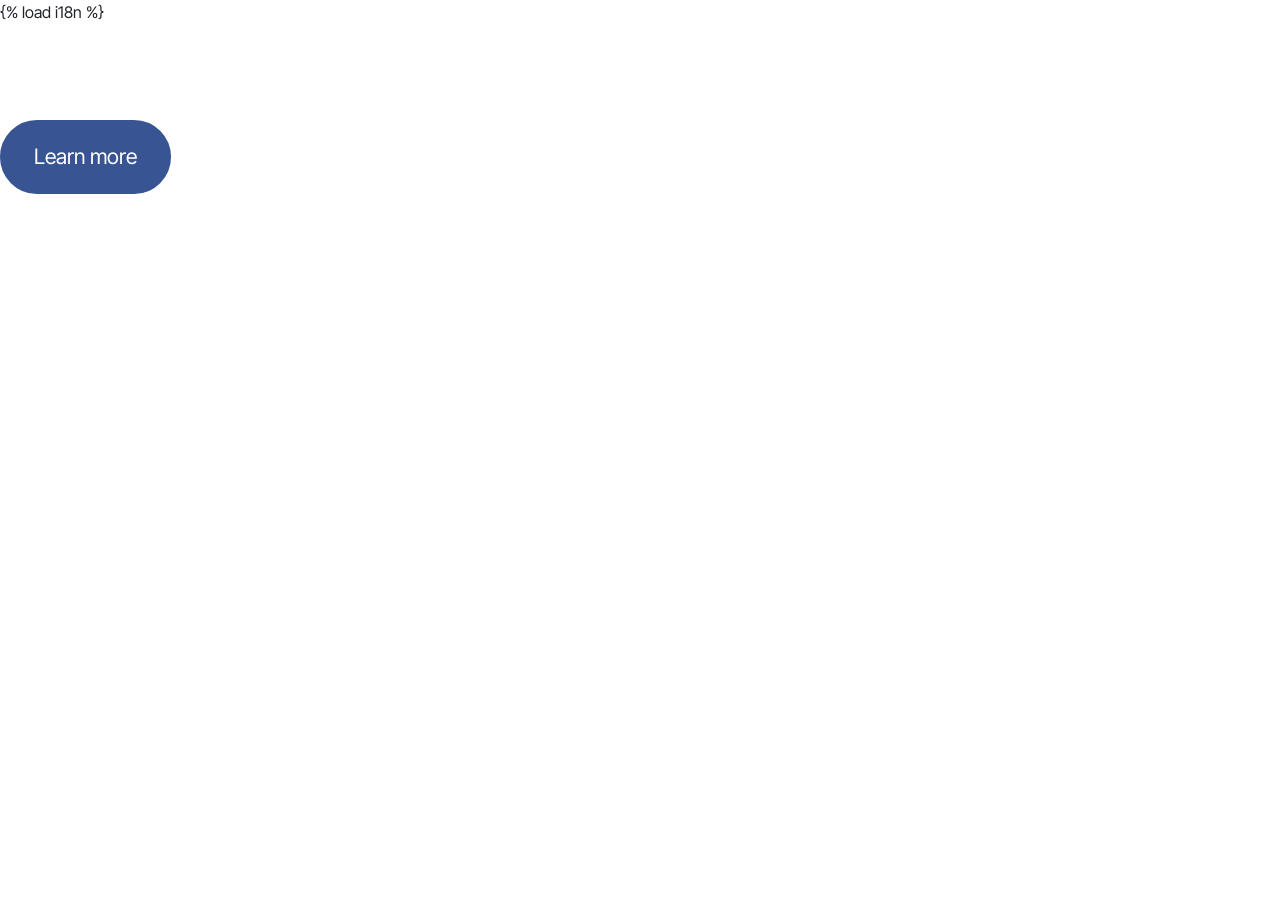
<file: templates/hotel/modal-photo.html>
{% load i18n %}
<!DOCTYPE html>
<html  >
<head>
  <!-- Site made with Mobirise Website Builder v5.9.18, https://mobirise.com -->
  <meta charset="UTF-8">
  <meta http-equiv="X-UA-Compatible" content="IE=edge">

  
  <title>Home</title>
  <link rel="stylesheet" href="assets/bootstrap/css/bootstrap.min.css">
  <link rel="stylesheet" href="assets/bootstrap/css/bootstrap-grid.min.css">
  <link rel="stylesheet" href="assets/bootstrap/css/bootstrap-reboot.min.css">
  <link rel="preload" href="https://fonts.googleapis.com/css?family=Inter+Tight:100,200,300,400,500,600,700,800,900,100i,200i,300i,400i,500i,600i,700i,800i,900i&display=swap" as="style" onload="this.onload=null;this.rel='stylesheet'">
  <noscript><link rel="stylesheet" href="https://fonts.googleapis.com/css?family=Inter+Tight:100,200,300,400,500,600,700,800,900,100i,200i,300i,400i,500i,600i,700i,800i,900i&display=swap"></noscript>
  <link rel="preload" as="style" href="assets/mobirise/css/mbr-additional.css?v=dKq1kZ"><link rel="stylesheet" href="assets/mobirise/css/mbr-additional.css?v=dKq1kZ" type="text/css">

  
  
  
</head>
<body>
  
  <section class="mbr-section" id="witsec-modal-window-block-28" data-rv-view="16">

	<style>
	/* Let's not animate the contents of modal windows */
	.no-anim {
		-webkit-animation: none !important;
		-moz-animation: none !important;
		-o-animation: none !important;
		-ms-animation: none !important;
		animation: none !important;
	}
	</style>

	
	
	<div>
		<div class="modal fade" id="modal-photo" tabindex="-1" role="dialog" aria-labelledby="modal-photoLabel" aria-hidden="true">  
			<div class="modal-dialog  " style="height:auto" role="document">    <div class="modal-content">
				<div class="modal-header">  
					<h5 class="no-anim modal-title display-7" id="modal-photoLabel">Modal title</h5>  
					<a href="#" class="no-anim close" data-bs-dismiss="modal" data-dismiss="modal" aria-label="Close">
						<span aria-hidden="true">×</span></a>
				</div>
				<div class="modal-body display-7" id="modal-photo_body">Modal body text goes here.</div>
				<div class="modal-footer">
					<div class="mbr-section-btn">
						<a href="#" class="no-anim btn btn-secondary display-4" data-bs-dismiss="modal" data-dismiss="modal">Close</a>
					</div>
				</div>
			</div>
		</div>
	</div>
	
<script> 
document.addEventListener("DOMContentLoaded", function() { 
  if(typeof jQuery === "function") {
    $("#modal-photo").on("hidden.bs.modal", function () { 
      var html = $( "#modal-photo_body" ).html(); 
      $( "#modal-photo_body" ).empty(); 
      $( "#modal-photo_body" ).append(html); 
    }) 
  } else { 
      var mdw = document.getElementById("#modal-photo") 
      mdw.addEventListener("hidden.bs.modal", function(event) { 
        mdw.innerHTML = mdw.innerHTML; 
      }); 
  } 
}); 
</script></div>

	<script>
	if (typeof OpenModal === 'undefined') {
		OpenModal = function(modalName) {
			if(typeof jQuery === "function") {
				if ($('#' + modalName).length)
					$('#' + modalName).modal('show');
				else
					alert("Sorry, but there is no modal for " + modalName);
			} else {
				let mdw = new bootstrap.Modal(document.getElementById(modalName), {});
				mdw.show();
			}
		}
	}

	function modalSetCookie(cname, cvalue, exdays) {
		var d = new Date();
		d.setTime(d.getTime() + (exdays*24*60*60*1000));
		var expires = "expires="+ d.toUTCString();
		document.cookie = cname + "=" + cvalue + ";" + expires + ";path=/";
	}

	function modalGetCookie(cname) {
		var name = cname + "=";
		var decodedCookie = decodeURIComponent(document.cookie);
		var ca = decodedCookie.split(';');
		for(var i = 0; i <ca.length; i++) {
			var c = ca[i];
			while (c.charAt(0) == ' ') {
				c = c.substring(1);
			}
			if (c.indexOf(name) == 0) {
				return c.substring(name.length, c.length);
			}
		}
		return "";
	}
	</script>

</section>

<section data-bs-version="5.1" class="news01 cid-usqSmYy7di" id="news01-2a">
  
        <div class="mbr-section-btn"><a class="btn btn-primary display-7" href="javascript:OpenModal('modal-photo')">
            Learn more</a></div>

</section><section class="display-7" style="padding: 0;align-items: center;justify-content: center;flex-wrap: wrap;    align-content: center;display: flex;position: relative;height: 4rem;">
	<p style="margin: 0;text-align: center;" class="display-7">&#8204;</p>
	</section><script src="assets/bootstrap/js/bootstrap.bundle.min.js"></script>      
  
  
 <div id="scrollToTop" class="scrollToTop mbr-arrow-up"><a style="text-align: center;"><i class="mbr-arrow-up-icon mbr-arrow-up-icon-cm cm-icon cm-icon-smallarrow-up"></i></a></div>
    <input name="animation" type="hidden">
  </body>
</html>
</file>
<file: templates/hotel/assets/mobirise/css/mbr-additional.css>
.btn {
  border-width: 2px;
}
img,
.card-wrap,
.card-wrapper,
.video-wrapper,
.mbr-figure iframe,
.google-map iframe,
.slide-content,
.plan,
.card,
.item-wrapper {
  border-radius: 2rem !important;
}
.video-wrapper {
  overflow: hidden;
}
body {
  font-family: Inter Tight;
}
.display-1 {
  font-family: 'Inter Tight', sans-serif;
  font-size: 5rem;
  line-height: 1;
}
.display-1 > .mbr-iconfont {
  font-size: 6.25rem;
}
.display-2 {
  font-family: 'Inter Tight', sans-serif;
  font-size: 4rem;
  line-height: 1;
}
.display-2 > .mbr-iconfont {
  font-size: 5rem;
}
.display-4 {
  font-family: 'Inter Tight', sans-serif;
  font-size: 1.4rem;
  line-height: 1.5;
}
.display-4 > .mbr-iconfont {
  font-size: 1.75rem;
}
.display-5 {
  font-family: 'Inter Tight', sans-serif;
  font-size: 2rem;
  line-height: 1.5;
}
.display-5 > .mbr-iconfont {
  font-size: 2.5rem;
}
.display-7 {
  font-family: 'Inter Tight', sans-serif;
  font-size: 1.4rem;
  line-height: 1.3;
}
.display-7 > .mbr-iconfont {
  font-size: 1.75rem;
}
/* ---- Fluid typography for mobile devices ---- */
/* 1.4 - font scale ratio ( bootstrap == 1.42857 ) */
/* 100vw - current viewport width */
/* (48 - 20)  48 == 48rem == 768px, 20 == 20rem == 320px(minimal supported viewport) */
/* 0.65 - min scale variable, may vary */
@media (max-width: 992px) {
  .display-1 {
    font-size: 4rem;
  }
}
@media (max-width: 768px) {
  .display-1 {
    font-size: 3.5rem;
    font-size: calc( 2.4rem + (5 - 2.4) * ((100vw - 20rem) / (48 - 20)));
    line-height: calc( 1.1 * (2.4rem + (5 - 2.4) * ((100vw - 20rem) / (48 - 20))));
  }
  .display-2 {
    font-size: 3.2rem;
    font-size: calc( 2.05rem + (4 - 2.05) * ((100vw - 20rem) / (48 - 20)));
    line-height: calc( 1.3 * (2.05rem + (4 - 2.05) * ((100vw - 20rem) / (48 - 20))));
  }
  .display-4 {
    font-size: 1.12rem;
    font-size: calc( 1.14rem + (1.4 - 1.14) * ((100vw - 20rem) / (48 - 20)));
    line-height: calc( 1.4 * (1.14rem + (1.4 - 1.14) * ((100vw - 20rem) / (48 - 20))));
  }
  .display-5 {
    font-size: 1.6rem;
    font-size: calc( 1.35rem + (2 - 1.35) * ((100vw - 20rem) / (48 - 20)));
    line-height: calc( 1.4 * (1.35rem + (2 - 1.35) * ((100vw - 20rem) / (48 - 20))));
  }
  .display-7 {
    font-size: 1.12rem;
    font-size: calc( 1.14rem + (1.4 - 1.14) * ((100vw - 20rem) / (48 - 20)));
    line-height: calc( 1.4 * (1.14rem + (1.4 - 1.14) * ((100vw - 20rem) / (48 - 20))));
  }
}
@media (min-width: 992px) and (max-width: 1400px) {
  .display-1 {
    font-size: 3.5rem;
    font-size: calc( 2.4rem + (5 - 2.4) * ((100vw - 62rem) / (87 - 62)));
    line-height: calc( 1.1 * (2.4rem + (5 - 2.4) * ((100vw - 62rem) / (87 - 62))));
  }
  .display-2 {
    font-size: 3.2rem;
    font-size: calc( 2.05rem + (4 - 2.05) * ((100vw - 62rem) / (87 - 62)));
    line-height: calc( 1.3 * (2.05rem + (4 - 2.05) * ((100vw - 62rem) / (87 - 62))));
  }
  .display-4 {
    font-size: 1.12rem;
    font-size: calc( 1.14rem + (1.4 - 1.14) * ((100vw - 62rem) / (87 - 62)));
    line-height: calc( 1.4 * (1.14rem + (1.4 - 1.14) * ((100vw - 62rem) / (87 - 62))));
  }
  .display-5 {
    font-size: 1.6rem;
    font-size: calc( 1.35rem + (2 - 1.35) * ((100vw - 62rem) / (87 - 62)));
    line-height: calc( 1.4 * (1.35rem + (2 - 1.35) * ((100vw - 62rem) / (87 - 62))));
  }
  .display-7 {
    font-size: 1.12rem;
    font-size: calc( 1.14rem + (1.4 - 1.14) * ((100vw - 62rem) / (87 - 62)));
    line-height: calc( 1.4 * (1.14rem + (1.4 - 1.14) * ((100vw - 62rem) / (87 - 62))));
  }
}
/* Buttons */
.btn {
  padding: 1.25rem 2rem;
  border-radius: 4px;
}
@media (max-width: 767px) {
  .btn {
    padding: 0.75rem 1.5rem;
  }
}
.btn-sm {
  padding: 0.6rem 1.2rem;
  border-radius: 4px;
}
.btn-md {
  padding: 0.6rem 1.2rem;
  border-radius: 4px;
}
.btn-lg {
  padding: 1.25rem 2rem;
  border-radius: 4px;
}
.bg-primary {
  background-color: #385493 !important;
}
.bg-success {
  background-color: #3a341c !important;
}
.bg-info {
  background-color: #320707 !important;
}
.bg-warning {
  background-color: #a0e2e1 !important;
}
.bg-danger {
  background-color: #ffffff !important;
}
.btn-primary,
.btn-primary:active {
  background-color: #385493 !important;
  border-color: #385493 !important;
  color: #ffffff !important;
  box-shadow: none;
}
.btn-primary:hover,
.btn-primary:focus,
.btn-primary.focus,
.btn-primary.active {
  color: inherit;
  background-color: #4669b8 !important;
  border-color: #4669b8 !important;
  box-shadow: none;
}
.btn-primary.disabled,
.btn-primary:disabled {
  color: #ffffff !important;
  background-color: #4669b8 !important;
  border-color: #4669b8 !important;
}
.btn-secondary,
.btn-secondary:active {
  background-color: #ffd7ef !important;
  border-color: #ffd7ef !important;
  color: #d70081 !important;
  box-shadow: none;
}
.btn-secondary:hover,
.btn-secondary:focus,
.btn-secondary.focus,
.btn-secondary.active {
  color: inherit;
  background-color: #ffffff !important;
  border-color: #ffffff !important;
  box-shadow: none;
}
.btn-secondary.disabled,
.btn-secondary:disabled {
  color: #d70081 !important;
  background-color: #ffffff !important;
  border-color: #ffffff !important;
}
.btn-info,
.btn-info:active {
  background-color: #320707 !important;
  border-color: #320707 !important;
  color: #ffffff !important;
  box-shadow: none;
}
.btn-info:hover,
.btn-info:focus,
.btn-info.focus,
.btn-info.active {
  color: inherit;
  background-color: #5f0d0d !important;
  border-color: #5f0d0d !important;
  box-shadow: none;
}
.btn-info.disabled,
.btn-info:disabled {
  color: #ffffff !important;
  background-color: #5f0d0d !important;
  border-color: #5f0d0d !important;
}
.btn-success,
.btn-success:active {
  background-color: #3a341c !important;
  border-color: #3a341c !important;
  color: #ffffff !important;
  box-shadow: none;
}
.btn-success:hover,
.btn-success:focus,
.btn-success.focus,
.btn-success.active {
  color: inherit;
  background-color: #5c532d !important;
  border-color: #5c532d !important;
  box-shadow: none;
}
.btn-success.disabled,
.btn-success:disabled {
  color: #ffffff !important;
  background-color: #5c532d !important;
  border-color: #5c532d !important;
}
.btn-warning,
.btn-warning:active {
  background-color: #a0e2e1 !important;
  border-color: #a0e2e1 !important;
  color: #1f6463 !important;
  box-shadow: none;
}
.btn-warning:hover,
.btn-warning:focus,
.btn-warning.focus,
.btn-warning.active {
  color: inherit;
  background-color: #c7eeed !important;
  border-color: #c7eeed !important;
  box-shadow: none;
}
.btn-warning.disabled,
.btn-warning:disabled {
  color: #1f6463 !important;
  background-color: #c7eeed !important;
  border-color: #c7eeed !important;
}
.btn-danger,
.btn-danger:active {
  background-color: #ffffff !important;
  border-color: #ffffff !important;
  color: #808080 !important;
  box-shadow: none;
}
.btn-danger:hover,
.btn-danger:focus,
.btn-danger.focus,
.btn-danger.active {
  color: inherit;
  background-color: #ffffff !important;
  border-color: #ffffff !important;
  box-shadow: none;
}
.btn-danger.disabled,
.btn-danger:disabled {
  color: #808080 !important;
  background-color: #ffffff !important;
  border-color: #ffffff !important;
}
.btn-white,
.btn-white:active {
  background-color: #eff0ec !important;
  border-color: #eff0ec !important;
  color: #757b62 !important;
  box-shadow: none;
}
.btn-white:hover,
.btn-white:focus,
.btn-white.focus,
.btn-white.active {
  color: inherit;
  background-color: #ffffff !important;
  border-color: #ffffff !important;
  box-shadow: none;
}
.btn-white.disabled,
.btn-white:disabled {
  color: #757b62 !important;
  background-color: #ffffff !important;
  border-color: #ffffff !important;
}
.btn-black,
.btn-black:active {
  background-color: #232323 !important;
  border-color: #232323 !important;
  color: #ffffff !important;
  box-shadow: none;
}
.btn-black:hover,
.btn-black:focus,
.btn-black.focus,
.btn-black.active {
  color: inherit;
  background-color: #3d3d3d !important;
  border-color: #3d3d3d !important;
  box-shadow: none;
}
.btn-black.disabled,
.btn-black:disabled {
  color: #ffffff !important;
  background-color: #3d3d3d !important;
  border-color: #3d3d3d !important;
}
.btn-primary-outline,
.btn-primary-outline:active {
  background-color: transparent !important;
  border-color: #385493;
  color: #385493;
}
.btn-primary-outline:hover,
.btn-primary-outline:focus,
.btn-primary-outline.focus,
.btn-primary-outline.active {
  color: #203054 !important;
  background-color: transparent !important;
  border-color: #203054 !important;
  box-shadow: none !important;
}
.btn-primary-outline.disabled,
.btn-primary-outline:disabled {
  color: #ffffff !important;
  background-color: #385493 !important;
  border-color: #385493 !important;
}
.btn-secondary-outline,
.btn-secondary-outline:active {
  background-color: transparent !important;
  border-color: #ffd7ef;
  color: #ffd7ef;
}
.btn-secondary-outline:hover,
.btn-secondary-outline:focus,
.btn-secondary-outline.focus,
.btn-secondary-outline.active {
  color: #ff80cc !important;
  background-color: transparent !important;
  border-color: #ff80cc !important;
  box-shadow: none !important;
}
.btn-secondary-outline.disabled,
.btn-secondary-outline:disabled {
  color: #d70081 !important;
  background-color: #ffd7ef !important;
  border-color: #ffd7ef !important;
}
.btn-info-outline,
.btn-info-outline:active {
  background-color: transparent !important;
  border-color: #320707;
  color: #320707;
}
.btn-info-outline:hover,
.btn-info-outline:focus,
.btn-info-outline.focus,
.btn-info-outline.active {
  color: #000000 !important;
  background-color: transparent !important;
  border-color: #000000 !important;
  box-shadow: none !important;
}
.btn-info-outline.disabled,
.btn-info-outline:disabled {
  color: #ffffff !important;
  background-color: #320707 !important;
  border-color: #320707 !important;
}
.btn-success-outline,
.btn-success-outline:active {
  background-color: transparent !important;
  border-color: #3a341c;
  color: #3a341c;
}
.btn-success-outline:hover,
.btn-success-outline:focus,
.btn-success-outline.focus,
.btn-success-outline.active {
  color: #000000 !important;
  background-color: transparent !important;
  border-color: #000000 !important;
  box-shadow: none !important;
}
.btn-success-outline.disabled,
.btn-success-outline:disabled {
  color: #ffffff !important;
  background-color: #3a341c !important;
  border-color: #3a341c !important;
}
.btn-warning-outline,
.btn-warning-outline:active {
  background-color: transparent !important;
  border-color: #a0e2e1;
  color: #a0e2e1;
}
.btn-warning-outline:hover,
.btn-warning-outline:focus,
.btn-warning-outline.focus,
.btn-warning-outline.active {
  color: #5ececc !important;
  background-color: transparent !important;
  border-color: #5ececc !important;
  box-shadow: none !important;
}
.btn-warning-outline.disabled,
.btn-warning-outline:disabled {
  color: #1f6463 !important;
  background-color: #a0e2e1 !important;
  border-color: #a0e2e1 !important;
}
.btn-danger-outline,
.btn-danger-outline:active {
  background-color: transparent !important;
  border-color: #ffffff;
  color: #ffffff;
}
.btn-danger-outline:hover,
.btn-danger-outline:focus,
.btn-danger-outline.focus,
.btn-danger-outline.active {
  color: #d4d4d4 !important;
  background-color: transparent !important;
  border-color: #d4d4d4 !important;
  box-shadow: none !important;
}
.btn-danger-outline.disabled,
.btn-danger-outline:disabled {
  color: #808080 !important;
  background-color: #ffffff !important;
  border-color: #ffffff !important;
}
.btn-black-outline,
.btn-black-outline:active {
  background-color: transparent !important;
  border-color: #232323;
  color: #232323;
}
.btn-black-outline:hover,
.btn-black-outline:focus,
.btn-black-outline.focus,
.btn-black-outline.active {
  color: #000000 !important;
  background-color: transparent !important;
  border-color: #000000 !important;
  box-shadow: none !important;
}
.btn-black-outline.disabled,
.btn-black-outline:disabled {
  color: #ffffff !important;
  background-color: #232323 !important;
  border-color: #232323 !important;
}
.btn-white-outline,
.btn-white-outline:active {
  background-color: transparent !important;
  border-color: #fafafa;
  color: #fafafa;
}
.btn-white-outline:hover,
.btn-white-outline:focus,
.btn-white-outline.focus,
.btn-white-outline.active {
  color: #cfcfcf !important;
  background-color: transparent !important;
  border-color: #cfcfcf !important;
  box-shadow: none !important;
}
.btn-white-outline.disabled,
.btn-white-outline:disabled {
  color: #7a7a7a !important;
  background-color: #fafafa !important;
  border-color: #fafafa !important;
}
.text-primary {
  color: #385493 !important;
}
.text-secondary {
  color: #ffd7ef !important;
}
.text-success {
  color: #3a341c !important;
}
.text-info {
  color: #320707 !important;
}
.text-warning {
  color: #a0e2e1 !important;
}
.text-danger {
  color: #ffffff !important;
}
.text-white {
  color: #fafafa !important;
}
.text-black {
  color: #232323 !important;
}
a.text-primary:hover,
a.text-primary:focus,
a.text-primary.active {
  color: #1c2a49 !important;
}
a.text-secondary:hover,
a.text-secondary:focus,
a.text-secondary.active {
  color: #ff71c6 !important;
}
a.text-success:hover,
a.text-success:focus,
a.text-success.active {
  color: #000000 !important;
}
a.text-info:hover,
a.text-info:focus,
a.text-info.active {
  color: #000000 !important;
}
a.text-warning:hover,
a.text-warning:focus,
a.text-warning.active {
  color: #52cac8 !important;
}
a.text-danger:hover,
a.text-danger:focus,
a.text-danger.active {
  color: #cccccc !important;
}
a.text-white:hover,
a.text-white:focus,
a.text-white.active {
  color: #c7c7c7 !important;
}
a.text-black:hover,
a.text-black:focus,
a.text-black.active {
  color: #000000 !important;
}
a[class*="text-"]:not(.nav-link):not(.dropdown-item):not([role]):not(.navbar-caption) {
  transition: 0.2s;
  position: relative;
  background-image: linear-gradient(currentColor 50%, currentColor 50%);
  background-size: 10000px 2px;
  background-repeat: no-repeat;
  background-position: 0 1.2em;
}
.nav-tabs .nav-link.active {
  color: #385493;
}
.nav-tabs .nav-link:not(.active) {
  color: #232323;
}
.alert-success {
  background-color: #70c770;
}
.alert-info {
  background-color: #320707;
}
.alert-warning {
  background-color: #a0e2e1;
}
.alert-danger {
  background-color: #ffffff;
}
.mbr-section-btn .btn:not(.btn-form) {
  border-radius: 100px;
}
.mbr-gallery-filter li a {
  border-radius: 100px !important;
}
.mbr-gallery-filter li.active .btn {
  background-color: #385493;
  border-color: #385493;
  color: #ffffff;
}
.mbr-gallery-filter li.active .btn:focus {
  box-shadow: none;
}
.nav-tabs .nav-link {
  border-radius: 100px !important;
}
a,
a:hover {
  color: #385493;
}
.mbr-plan-header.bg-primary .mbr-plan-subtitle,
.mbr-plan-header.bg-primary .mbr-plan-price-desc {
  color: #7d96cd;
}
.mbr-plan-header.bg-success .mbr-plan-subtitle,
.mbr-plan-header.bg-success .mbr-plan-price-desc {
  color: #c0b27c;
}
.mbr-plan-header.bg-info .mbr-plan-subtitle,
.mbr-plan-header.bg-info .mbr-plan-price-desc {
  color: #f3abab;
}
.mbr-plan-header.bg-warning .mbr-plan-subtitle,
.mbr-plan-header.bg-warning .mbr-plan-price-desc {
  color: #ffffff;
}
.mbr-plan-header.bg-danger .mbr-plan-subtitle,
.mbr-plan-header.bg-danger .mbr-plan-price-desc {
  color: #ffffff;
}
/* Scroll to top button*/
#scrollToTop a {
  border-radius: 100px;
}
.form-control {
  font-family: 'Inter Tight', sans-serif;
  font-size: 1.4rem;
  line-height: 1.3;
  font-weight: 400;
  border-radius: 40px !important;
}
.form-control > .mbr-iconfont {
  font-size: 1.75rem;
}
.form-control:hover,
.form-control:focus {
  box-shadow: rgba(0, 0, 0, 0.07) 0px 1px 1px 0px, rgba(0, 0, 0, 0.07) 0px 1px 3px 0px, rgba(0, 0, 0, 0.03) 0px 0px 0px 1px;
  border-color: #385493 !important;
}
.form-control:-webkit-input-placeholder {
  font-family: 'Inter Tight', sans-serif;
  font-size: 1.4rem;
  line-height: 1.3;
  font-weight: 400;
}
.form-control:-webkit-input-placeholder > .mbr-iconfont {
  font-size: 1.75rem;
}
blockquote {
  border-color: #385493;
}
/* Forms */
.mbr-form .input-group-btn .btn {
  border-radius: 100px !important;
}
.mbr-form .input-group-btn .btn:hover {
  box-shadow: 0 10px 40px 0 rgba(0, 0, 0, 0.2);
}
.mbr-form .input-group-btn button[type="submit"] {
  border-radius: 100px !important;
  padding: 1rem 3rem;
}
.mbr-form .input-group-btn button[type="submit"]:hover {
  box-shadow: 0 10px 40px 0 rgba(0, 0, 0, 0.2);
}
.jq-selectbox li:hover,
.jq-selectbox li.selected {
  background-color: #385493;
  color: #ffffff;
}
.jq-number__spin {
  transition: 0.25s ease;
}
.jq-number__spin:hover {
  border-color: #385493;
}
.jq-selectbox .jq-selectbox__trigger-arrow,
.jq-number__spin.minus:after,
.jq-number__spin.plus:after {
  transition: 0.4s;
  border-top-color: #232323;
  border-bottom-color: #232323;
}
.jq-selectbox:hover .jq-selectbox__trigger-arrow,
.jq-number__spin.minus:hover:after,
.jq-number__spin.plus:hover:after {
  border-top-color: #385493;
  border-bottom-color: #385493;
}
.xdsoft_datetimepicker .xdsoft_calendar td.xdsoft_default,
.xdsoft_datetimepicker .xdsoft_calendar td.xdsoft_current,
.xdsoft_datetimepicker .xdsoft_timepicker .xdsoft_time_box > div > div.xdsoft_current {
  color: #ffffff !important;
  background-color: #385493 !important;
  box-shadow: none !important;
}
.xdsoft_datetimepicker .xdsoft_calendar td:hover,
.xdsoft_datetimepicker .xdsoft_timepicker .xdsoft_time_box > div > div:hover {
  color: #000000 !important;
  background: #ffd7ef !important;
  box-shadow: none !important;
}
.lazy-bg {
  background-image: none !important;
}
.lazy-placeholder:not(section),
.lazy-none {
  display: block;
  position: relative;
  padding-bottom: 56.25%;
  width: 100%;
  height: auto;
}
iframe.lazy-placeholder,
.lazy-placeholder:after {
  content: '';
  position: absolute;
  width: 200px;
  height: 200px;
  background: transparent no-repeat center;
  background-size: contain;
  top: 50%;
  left: 50%;
  transform: translateX(-50%) translateY(-50%);
  background-image: url("data:image/svg+xml;charset=UTF-8,%3csvg width='32' height='32' viewBox='0 0 64 64' xmlns='http://www.w3.org/2000/svg' stroke='%23385493' %3e%3cg fill='none' fill-rule='evenodd'%3e%3cg transform='translate(16 16)' stroke-width='2'%3e%3ccircle stroke-opacity='.5' cx='16' cy='16' r='16'/%3e%3cpath d='M32 16c0-9.94-8.06-16-16-16'%3e%3canimateTransform attributeName='transform' type='rotate' from='0 16 16' to='360 16 16' dur='1s' repeatCount='indefinite'/%3e%3c/path%3e%3c/g%3e%3c/g%3e%3c/svg%3e");
}
section.lazy-placeholder:after {
  opacity: 0.5;
}
body {
  overflow-x: hidden;
}
a {
  transition: color 0.6s;
}
@media (max-width: 1400px) {
  .container {
    max-width: 100%;
  }
}
@media (max-width: 1400px) and (min-width: 768px) {
  .container {
    padding-left: 32px;
    padding-right: 32px;
  }
}
@media (max-width: 1400px) and (min-width: 768px) {
  .container-fluid {
    padding-left: 32px;
    padding-right: 32px;
  }
}
@media (max-width: 767px) {
  .container-fluid {
    padding-left: 16px;
    padding-right: 16px;
  }
}
.cid-usqSmYy7di {
  padding-top: 6rem;
  padding-bottom: 6rem;
  background-color: #ffffff;
}
.cid-usqSmYy7di .mbr-text {
  color: #000000;
  text-align: center;
}
.cid-usqSmYy7di .mbr-section-subtitle {
  color: #000000;
  text-align: left;
}
.cid-usqSmYy7di .mbr-section-title {
  text-align: left;
  color: #000000;
}
.cid-usqSmYy7di .mbr-card-title {
  color: #000000;
  text-align: left;
}
.cid-usqSmYy7di .mbr-card-subtitle {
  color: #000000;
  text-align: left;
}
.cid-usqSmYy7di .mbr-text,
.cid-usqSmYy7di .item .mbr-section-btn {
  text-align: left;
}
</file>
